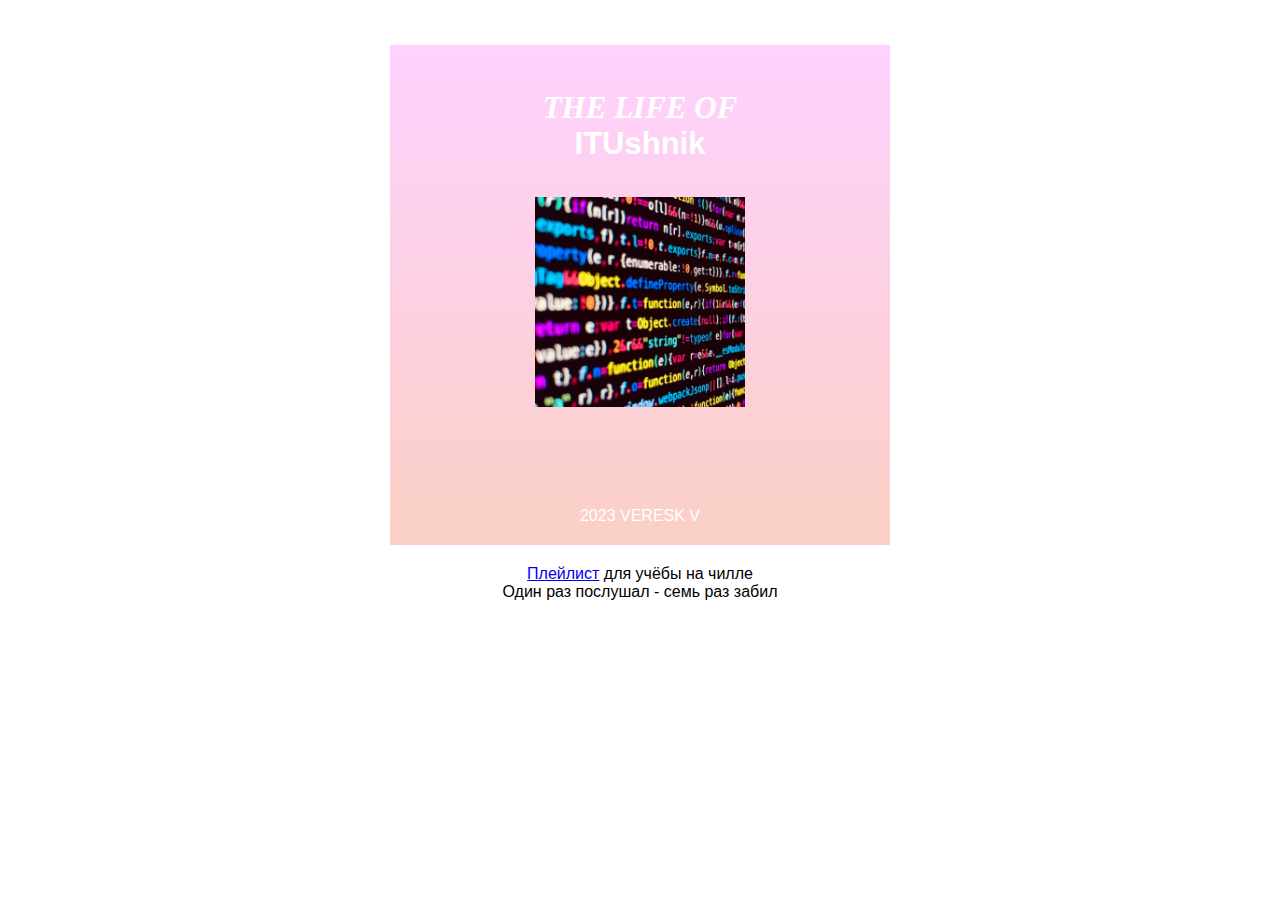
<file: labs/Lab_04_CSS_intro/renwusi/index.html>
<!DOCTYPE html>
<html lang="ru">

<head>
    <meta charset="UTF-8" />
    <meta name="viewport" content="width=device-width, initial-scale=1.0" />
    <title>The Life of ITUshnik</title>
    <link rel="shortcut icon" href="./playlist-favicon.ico">
    <link rel="stylesheet" href="style.css">

</head>

<body>


    <div>

        <h1>The Life of</h1>
        <h2>ITUshnik</h2>
        <img class="tupian" src="./album.png" alt="Супер-пупер стильный код">
        <h3>2023 Veresk V</h3>

    </div>

    <p>
        <a href="https://music.yandex.ru/users/ya.indietronica/playlists/1013" ,style="target">Плейлист</a> для
        учёбы на
        чилле
    </p>
    <p>
        Один раз послушал - семь раз забил
    </p>

</body>

</html>
</file>
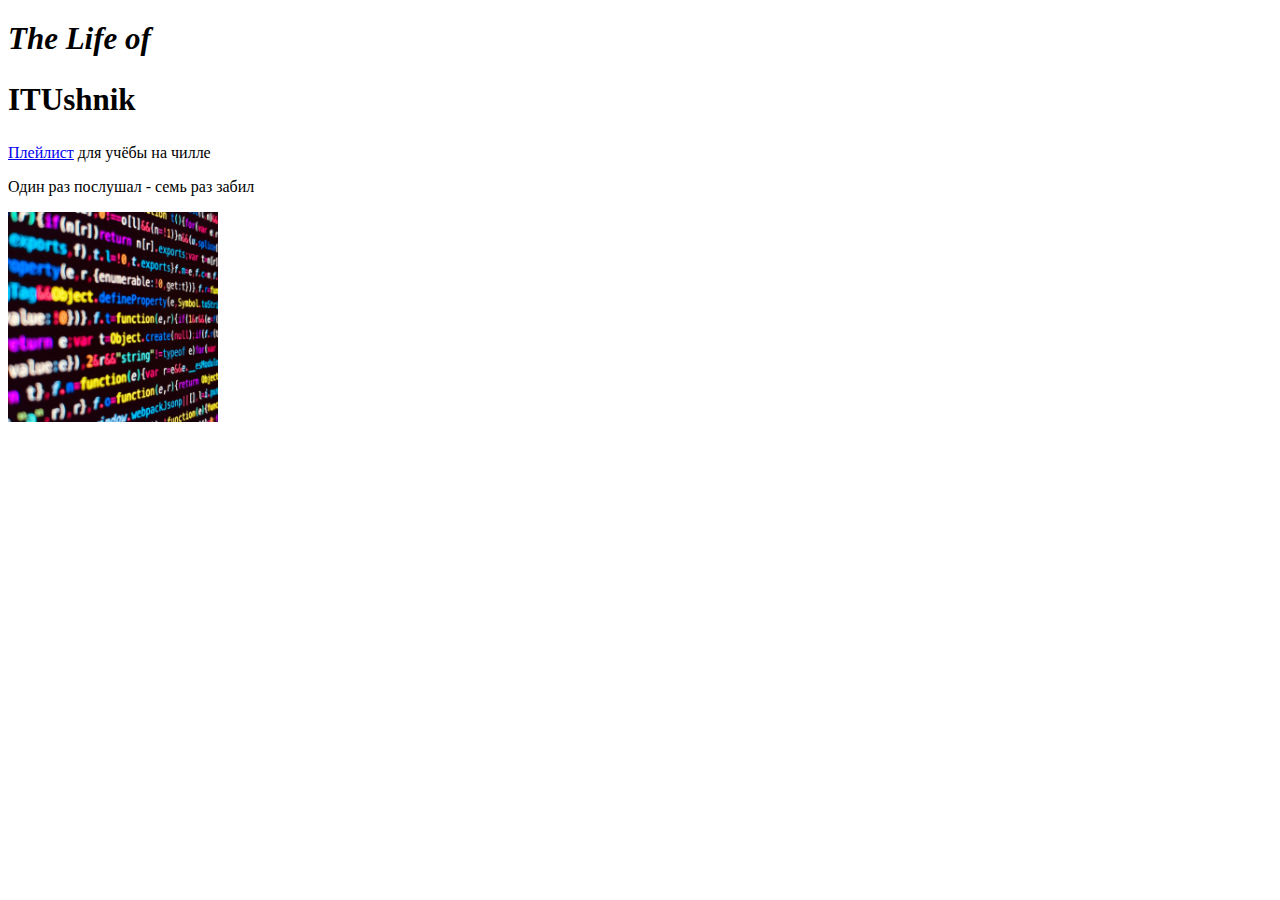
<file: labs/Lab_03_html_intro/task_1/task_1.html>
<!DOCTYPE html>
<html lang="ru">
    <head>
    <meta charset="UTF-8" />
    <title>The Life of ITUshnik</title>
    <link rel="shortcut icon" href="./playlist-favicon.ico">
    </head>
    <body>
    
<h1 style="font-size: 31px;"><i>The Life of</i></h1>
<h2 style="font-size: 31px;">ITUshnik</h2>
<p>
    <a href="https://music.yandex.ru/users/ya.indietronica/playlists/1013",style="target">Плейлист</a> для учёбы на чилле
</p>
<p>
    Один раз послушал - семь раз забил
</p>
<img src="./album.png" alt="cover" width="210 px">
    </body>
</html>
</file>
<file: labs/Lab_04_CSS_intro/renwusi/style.css>
body{
    min-width: 850px;
}
.tupian{
    width: 210px;
}
h1 {
    font-size: 31px;
    text-transform: uppercase;
    font-style: italic;
    font-family: william,serif;
    padding-bottom: 0%;
    margin-bottom: 0%;
    margin-top: 45px;
    padding-top: 45px;
    color: white;
}
h2{
    font-size: 31px;
    font-family: Inter, sans-serif;
    padding-top: 0%;
    margin-top: 0%;
    margin-bottom: 35px;
    color: white;
}
h3{
    font-family: 'Inter', sans-serif;
    font-size: 16px;
    text-indent: 0;
    text-transform: uppercase;
    line-height: 18px;
    font-weight: normal;
    color: white;
}
p{
    font-family: Inter, sans-serif;
    padding-top: 0px;
    padding-bottom: 0px;
    margin-top: 0%;
    margin-bottom: 0%;
    text-align: center;
}
div{
    width: 500px;
    height: 500px;
    background-image: linear-gradient(to top, #fad0c4 0%, #ffd1ff 100%);
    text-align: center;
    margin: 0 auto 20px;
}
img{
    margin-bottom: 80px;

}
</file>
